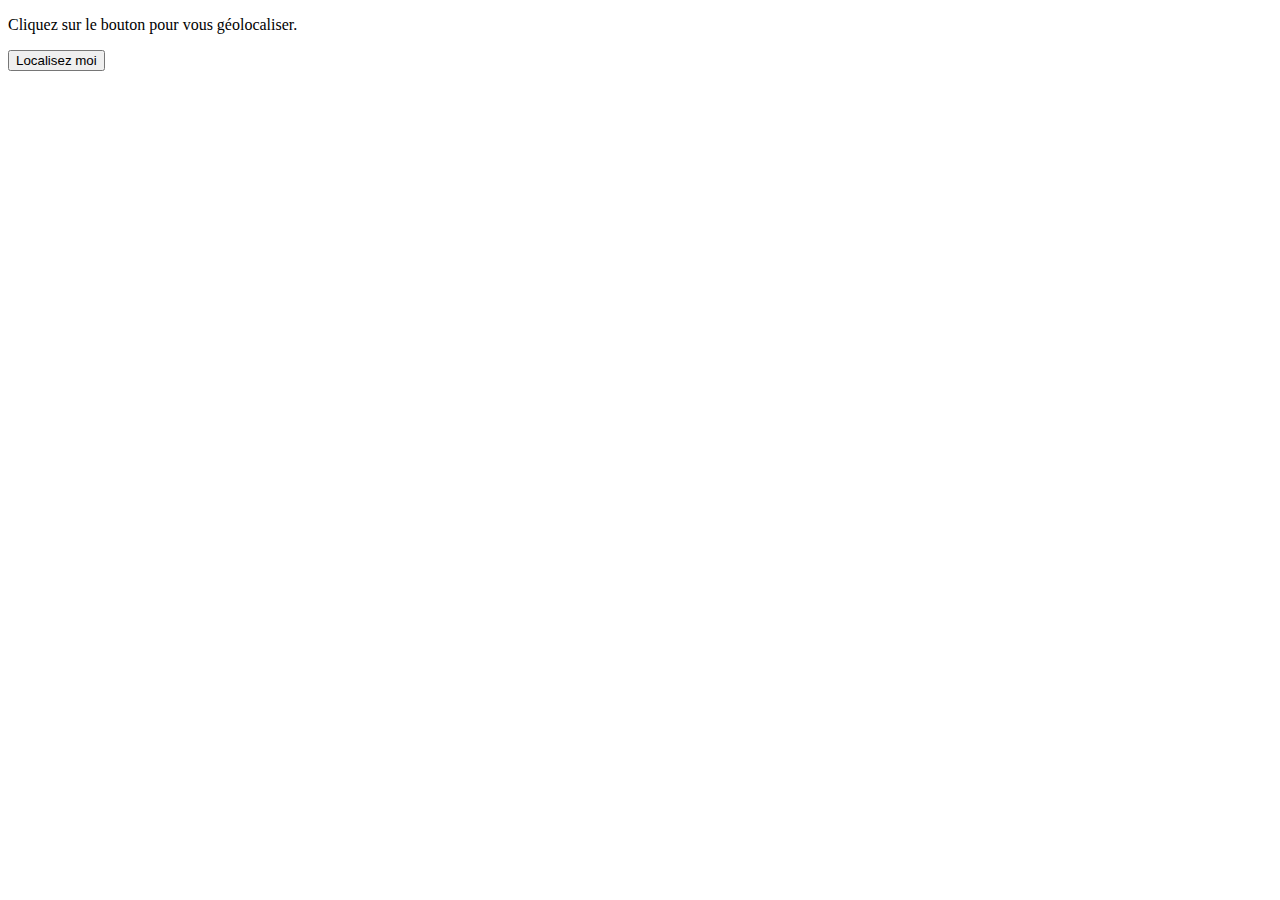
<file: geoloc.html>
<!DOCTYPE html>
<html>
<body>

<p>Cliquez sur le bouton pour vous géolocaliser.</p>

<button onclick="getLocation()">Localisez moi</button>

<p id="demo"></p>

<script>
    var x = document.getElementById("demo");

    function getLocation() {
        if (navigator.geolocation) {
            navigator.geolocation.getCurrentPosition(showPosition);
        } else {
            x.innerHTML = "Géolocalisation non supportée par ce navigateur.";
        }
    }

    function showPosition(position) {
        x.innerHTML = "Latitude: " + position.coords.latitude +
                "<br>Longitude: " + position.coords.longitude;
    }
</script>

</body>
</html>
</file>
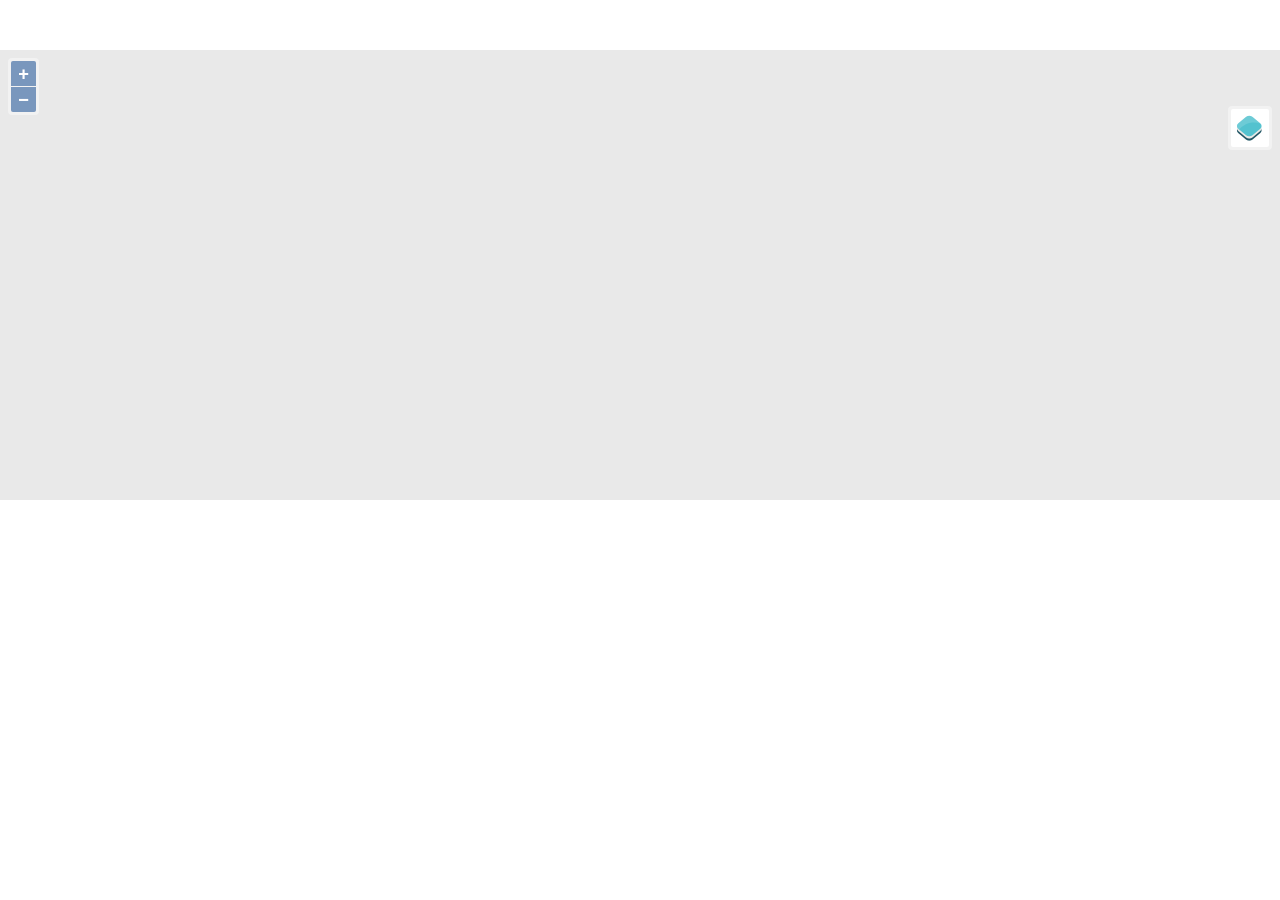
<file: geoserver.html>
<!DOCTYPE html>
<html lang="en">
<head>
    <title>Un squelette d'application OL</title>
    <meta charset="UTF-8">
    <meta name="viewport" content="width=device-width">
    <!-- OpenLayers CSS -->
    <link rel="stylesheet" href="css/osm.css" type="text/css">
    <link rel="stylesheet" href="css/ol.css" type="text/css">
    <link rel="stylesheet" href="css/ol-layerswitcher.css" type="text/css">
    <!-- Autres styles de librairies -->
    <!-- nos styles personnalisés-->
    <style>
    </style>
</head>
<body>
<!-- Notre code HTML -->
<!--déclaration de l'opbjet map-->
<div id="map">
</div>
<!-- OpenLayers JS-->
<script src="resources/ol.js" type="text/javascript"></script>
<!-- Autres librairies JS-->
<script src="./resources/ol-layerswitcher.js"></script>
<!-- Notre code JavaScript-->

<script src="./js/geoserver.js"></script>


</body>
</html>
</file>
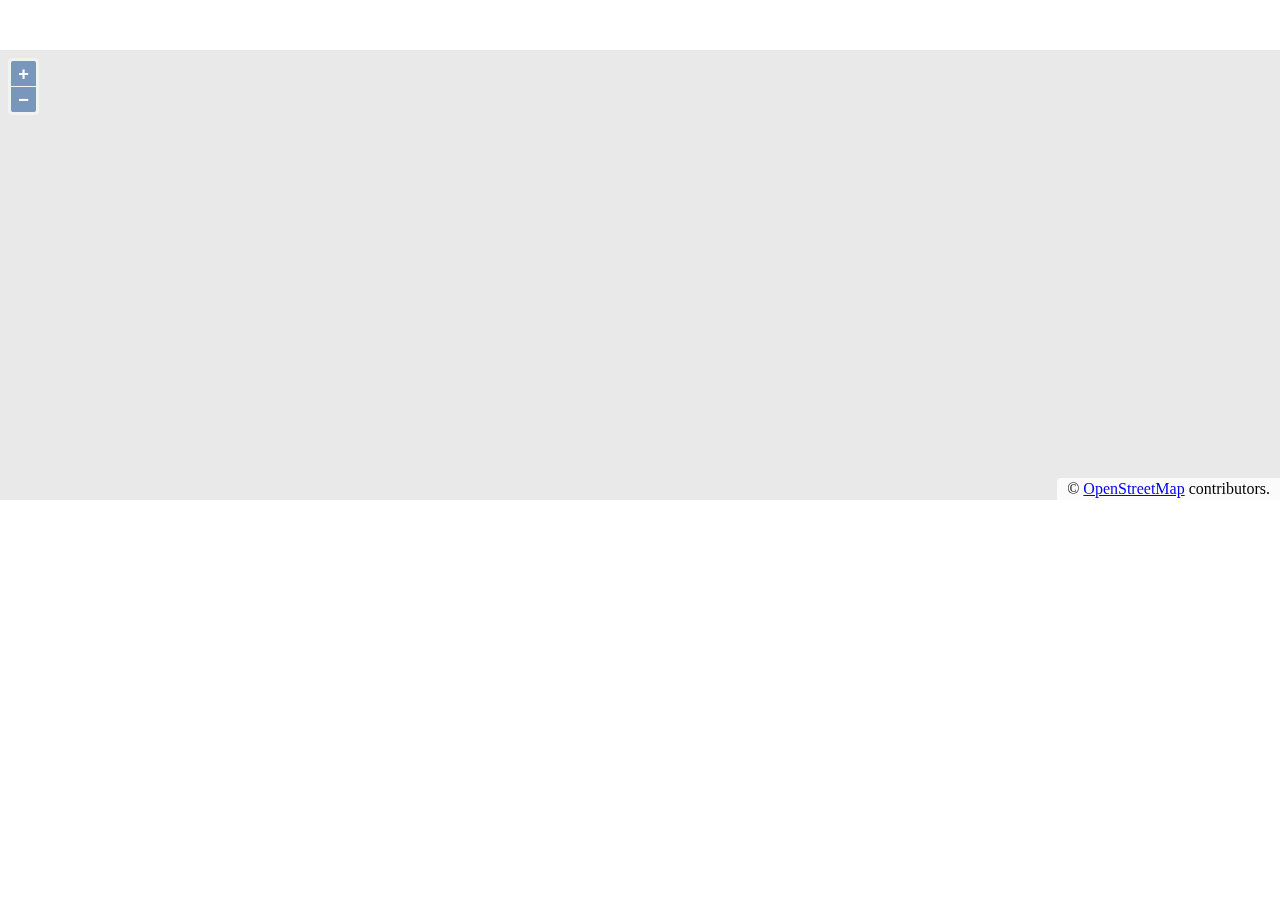
<file: osm.html>
<!DOCTYPE html>
<html lang="en">
<head>
    <title>Un squelette d'application OL</title>
    <meta charset="UTF-8">
    <meta name="viewport" content="width=device-width">
    <!-- OpenLayers CSS -->
    <link rel="stylesheet" type="text/css" href="./css/osm.css">
    <link rel="stylesheet" href="css/ol.css" type="text/css">
    <!-- Autres styles de librairies -->

    <!-- nos styles personnalisés-->

    <style>

    </style>
</head>
<body>
<!-- Notre code HTML -->
<!--déclaration de l'opbjet map-->
<div id="map">
</div>

<!-- OpenLayers JS-->
<script src="resources/ol.js" type="text/javascript"></script>

<!-- Autres librairies JS-->

<!-- Notre code JavaScript-->
<script src="js/index.js" type="text/javascript"></script>
<script src="./js/osm.js"></script>

</body>
</html>
</file>
<file: css/osm.css>
#map {
    width:100%;
    height:50%;
    position:absolute;
    right:0px;
    top:50px;
    bottom:0;
    overflow:hidden;
    background-color: #E9E9E9;
}
</file>
<file: css/ol.css>
.ol-box{box-sizing:border-box;border-radius:2px;border:2px solid #00f}.ol-mouse-position{top:8px;right:8px;position:absolute}.ol-scale-line{background:rgba(0,60,136,.3);border-radius:4px;bottom:8px;left:8px;padding:2px;position:absolute}.ol-scale-line-inner{border:1px solid #eee;border-top:none;color:#eee;font-size:10px;text-align:center;margin:1px;will-change:contents,width;transition:all .25s}.ol-scale-bar{position:absolute;bottom:8px;left:8px}.ol-scale-step-marker{width:1px;height:15px;background-color:#000;float:right;z-Index:10}.ol-scale-step-text{position:absolute;bottom:-5px;font-size:12px;z-Index:11;color:#000;text-shadow:-2px 0 #fff,0 2px #fff,2px 0 #fff,0 -2px #fff}.ol-scale-text{position:absolute;font-size:14px;text-align:center;bottom:25px;color:#000;text-shadow:-2px 0 #fff,0 2px #fff,2px 0 #fff,0 -2px #fff}.ol-scale-singlebar{position:relative;height:10px;z-Index:9;box-sizing:border-box;border:1px solid #000}.ol-unsupported{display:none}.ol-unselectable,.ol-viewport{-webkit-touch-callout:none;-webkit-user-select:none;-moz-user-select:none;-ms-user-select:none;user-select:none;-webkit-tap-highlight-color:transparent}.ol-selectable{-webkit-touch-callout:default;-webkit-user-select:text;-moz-user-select:text;-ms-user-select:text;user-select:text}.ol-grabbing{cursor:-webkit-grabbing;cursor:-moz-grabbing;cursor:grabbing}.ol-grab{cursor:move;cursor:-webkit-grab;cursor:-moz-grab;cursor:grab}.ol-control{position:absolute;background-color:rgba(255,255,255,.4);border-radius:4px;padding:2px}.ol-control:hover{background-color:rgba(255,255,255,.6)}.ol-zoom{top:.5em;left:.5em}.ol-rotate{top:.5em;right:.5em;transition:opacity .25s linear,visibility 0s linear}.ol-rotate.ol-hidden{opacity:0;visibility:hidden;transition:opacity .25s linear,visibility 0s linear .25s}.ol-zoom-extent{top:4.643em;left:.5em}.ol-full-screen{right:.5em;top:.5em}.ol-control button{display:block;margin:1px;padding:0;color:#fff;font-size:1.14em;font-weight:700;text-decoration:none;text-align:center;height:1.375em;width:1.375em;line-height:.4em;background-color:rgba(0,60,136,.5);border:none;border-radius:2px}.ol-control button::-moz-focus-inner{border:none;padding:0}.ol-zoom-extent button{line-height:1.4em}.ol-compass{display:block;font-weight:400;font-size:1.2em;will-change:transform}.ol-touch .ol-control button{font-size:1.5em}.ol-touch .ol-zoom-extent{top:5.5em}.ol-control button:focus,.ol-control button:hover{text-decoration:none;background-color:rgba(0,60,136,.7)}.ol-zoom .ol-zoom-in{border-radius:2px 2px 0 0}.ol-zoom .ol-zoom-out{border-radius:0 0 2px 2px}.ol-attribution{text-align:right;bottom:.5em;right:.5em;max-width:calc(100% - 1.3em)}.ol-attribution ul{margin:0;padding:0 .5em;color:#000;text-shadow:0 0 2px #fff}.ol-attribution li{display:inline;list-style:none}.ol-attribution li:not(:last-child):after{content:" "}.ol-attribution img{max-height:2em;max-width:inherit;vertical-align:middle}.ol-attribution button,.ol-attribution ul{display:inline-block}.ol-attribution.ol-collapsed ul{display:none}.ol-attribution:not(.ol-collapsed){background:rgba(255,255,255,.8)}.ol-attribution.ol-uncollapsible{bottom:0;right:0;border-radius:4px 0 0}.ol-attribution.ol-uncollapsible img{margin-top:-.2em;max-height:1.6em}.ol-attribution.ol-uncollapsible button{display:none}.ol-zoomslider{top:4.5em;left:.5em;height:200px}.ol-zoomslider button{position:relative;height:10px}.ol-touch .ol-zoomslider{top:5.5em}.ol-overviewmap{left:.5em;bottom:.5em}.ol-overviewmap.ol-uncollapsible{bottom:0;left:0;border-radius:0 4px 0 0}.ol-overviewmap .ol-overviewmap-map,.ol-overviewmap button{display:inline-block}.ol-overviewmap .ol-overviewmap-map{border:1px solid #7b98bc;height:150px;margin:2px;width:150px}.ol-overviewmap:not(.ol-collapsed) button{bottom:1px;left:2px;position:absolute}.ol-overviewmap.ol-collapsed .ol-overviewmap-map,.ol-overviewmap.ol-uncollapsible button{display:none}.ol-overviewmap:not(.ol-collapsed){background:rgba(255,255,255,.8)}.ol-overviewmap-box{border:2px dotted rgba(0,60,136,.7)}.ol-overviewmap .ol-overviewmap-box:hover{cursor:move}
/*# sourceMappingURL=ol.css.map */
</file>
<file: css/ol-layerswitcher.css>
.layer-switcher {
  position: absolute;
  top: 3.5em;
  right: 0.5em;
  text-align: left;
}

.layer-switcher .panel {
  margin: 0;
  border: 4px solid #eee;
  border-radius: 4px;
  background-color: white;
  display: none;
  max-height: inherit;
  height: 100%;
  box-sizing: border-box;
  overflow-y: auto;
}

.layer-switcher button {
  float: right;
  z-index: 1;
  width: 38px;
  height: 38px;
  background-image: url('[data-uri]')
    /*logo.png*/;
  background-repeat: no-repeat;
  background-position: 2px;
  background-color: white;
  color: black;
  border: none;
}

.layer-switcher button:focus,
.layer-switcher button:hover {
  background-color: white;
}
.layer-switcher.shown {
  overflow-y: hidden;
}
.layer-switcher.shown.ol-control {
  background-color: transparent;
}

.layer-switcher.shown.ol-control:hover {
  background-color: transparent;
}
.layer-switcher.shown .panel {
  display: block;
}

.layer-switcher.shown button {
  display: none;
}

.layer-switcher.shown.layer-switcher-activation-mode-click > button {
  display: block;
  background-image: unset;
  right: 2px;
  position: absolute;
  background-color: #eee;
  margin: 0 1px;
}

.layer-switcher.shown button:focus,
.layer-switcher.shown button:hover {
  background-color: #fafafa;
}

.layer-switcher ul {
  list-style: none;
  margin: 1.6em 0.4em;
  padding-left: 0;
}
.layer-switcher ul ul {
  padding-left: 1.2em;
  margin: 0.1em 0 0 0;
}
.layer-switcher li.group + li.group {
  margin-top: 0.4em;
}
.layer-switcher li.group + li.layer-switcher-base-group {
}

.layer-switcher li.group > label {
  font-weight: bold;
}

.layer-switcher.layer-switcher-group-select-style-none li.group > label {
  padding-left: 1.2em;
}

.layer-switcher li {
  position: relative;
  margin-top: 0.3em;
}

.layer-switcher li input {
  position: absolute;
  left: 1.2em;
  height: 1em;
  width: 1em;
  font-size: 1em;
}
.layer-switcher li label {
  padding-left: 2.7em;
  padding-right: 1.2em;
  display: inline-block;
  margin-top: 1px;
}

.layer-switcher label.disabled {
  opacity: 0.4;
}

.layer-switcher input {
  margin: 0px;
}

.layer-switcher.touch ::-webkit-scrollbar {
  width: 4px;
}

.layer-switcher.touch ::-webkit-scrollbar-track {
  -webkit-box-shadow: inset 0 0 6px rgba(0, 0, 0, 0.3);
  border-radius: 10px;
}

.layer-switcher.touch ::-webkit-scrollbar-thumb {
  border-radius: 10px;
  -webkit-box-shadow: inset 0 0 6px rgba(0, 0, 0, 0.5);
}

li.layer-switcher-base-group > label {
  padding-left: 1.2em;
}

.layer-switcher .group button {
  position: absolute;
  left: 0;
  display: inline-block;
  vertical-align: top;
  float: none;
  font-size: 1em;
  width: 1em;
  height: 1em;
  margin: 0;
  background-position: center 2px;
  background-image: url('[data-uri]');
  -webkit-transition: -webkit-transform 0.2s ease-in-out;
  -ms-transition: -ms-transform 0.2s ease-in-out;
  transition: transform 0.2s ease-in-out;
}

.layer-switcher .group.layer-switcher-close button {
  transform: rotate(-90deg);
  -webkit-transform: rotate(-90deg);
}

.layer-switcher .group.layer-switcher-fold.layer-switcher-close > ul {
  overflow: hidden;
  height: 0;
}

/*layerswitcher on the right*/
.layer-switcher.shown.layer-switcher-activation-mode-click {
  padding-left: 34px;
}
.layer-switcher.shown.layer-switcher-activation-mode-click > button {
  left: 0;
  border-right: 0;
}

/*layerswitcher on the left*/
/*
.layer-switcher.shown.layer-switcher-activation-mode-click {
  padding-right: 34px;
}
.layer-switcher.shown.layer-switcher-activation-mode-click > button {
  right: 0;
  border-left: 0;
}
*/
</file>
